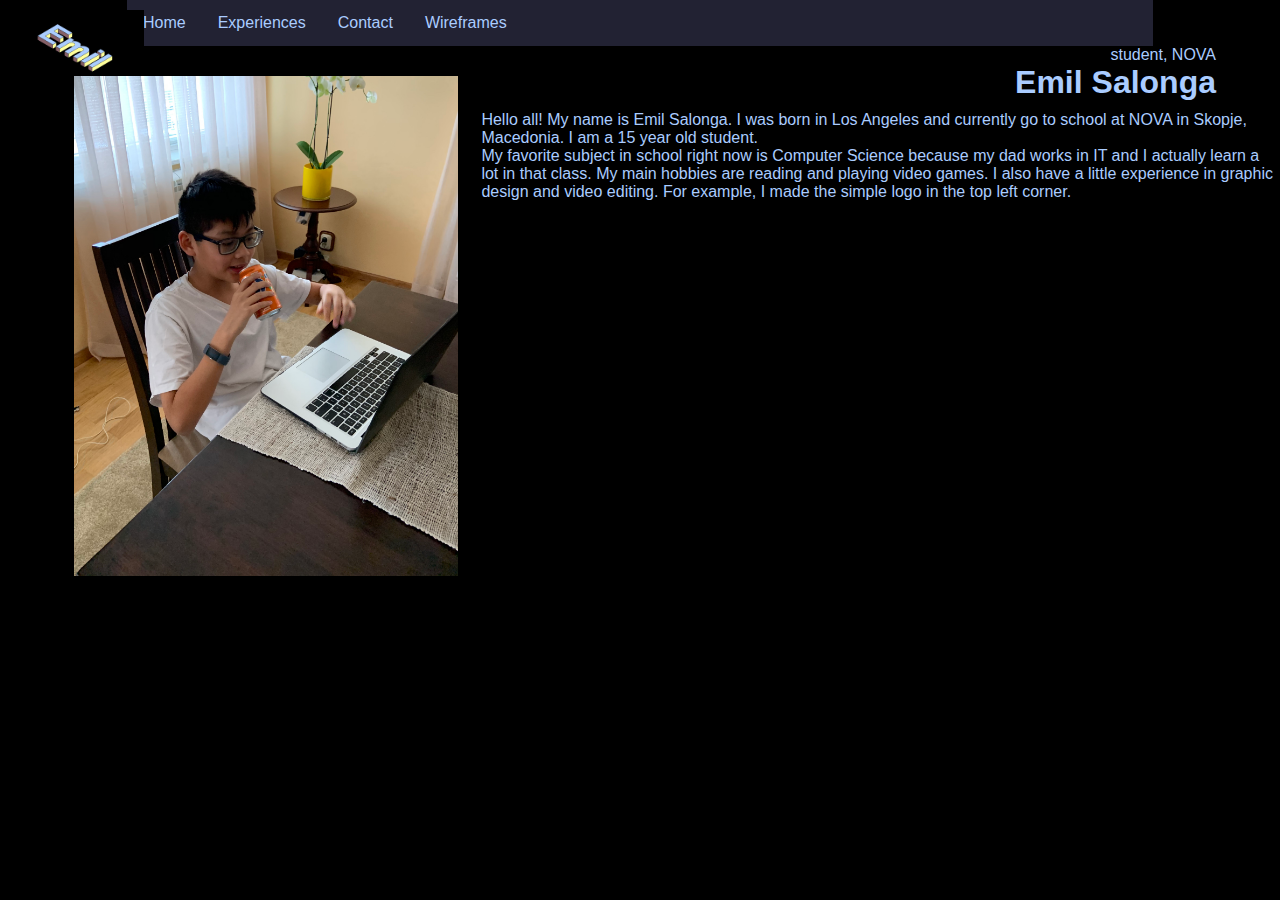
<file: index.html>
<!DOCTYPE html>
<html>
<head>
    <title>CV Website</title>
<link type="text/css" rel="stylesheet" href="css/style.css">
</head>

<body>
<div class="container">
    <div class="logo">
        <img src="images/emil logo.png" alt="website logo" title="website logo" width="100%"/>
    </div>
    <header>
        <div class="menu">
            <a href="index.html">Home</a>
            <a href="experiences.html">Experiences</a>
            <a href="contactme.html">Contact</a>
            <a href="wireframes.html">Wireframes</a>
        </div>
    </header>
</div>
<div class="clear"></div>

<div class="main">
    <div class="name">
        <div class="picture">
        <img src="images/pictureofme.jpeg" alt="picture of me" title="picture of me" style="width: 30%;"/>
        </div>
    <h7>student, NOVA</h7>
    <h1>Emil Salonga</h1>
    </div>
<div class="body">
    <p>Hello all! My name is Emil Salonga. I was born in Los Angeles and currently go to school at NOVA in Skopje, Macedonia. I am a 15 year old student.</p>
    <p>My favorite subject in school right now is Computer Science because my dad works in IT and I actually learn a lot in that class. My main hobbies are reading and playing video games. I also have a little experience in graphic design and video editing. For example, I made the simple logo in the top left corner.</p>
</div>
</div>
</body>
</html>
</file>
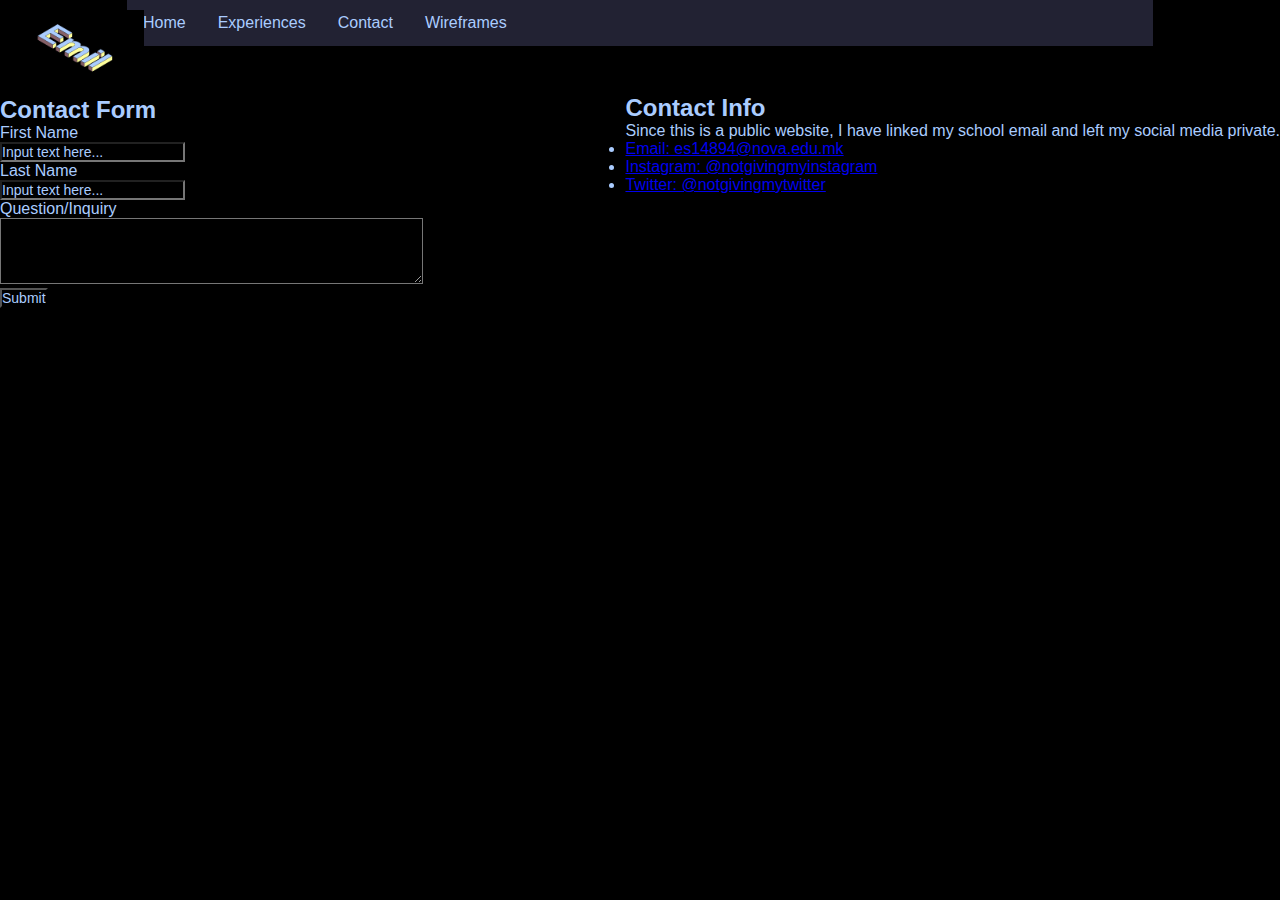
<file: contactme.html>
<!DOCTYPE html>
<html>
<head>
    <title>CV Website</title>
<link type="text/css" rel="stylesheet" href="css/style.css">
</head>
</html>
<body>
<div class="container">
    <div class="logo">
        <img src="images/emil logo.png" alt="website logo" title="website logo" width="100%"/>
    </div>
    <header>
        <div class="menu">
            <a href="index.html">Home</a>
            <a href="experiences.html">Experiences</a>
            <a href="contactme.html">Contact</a>
            <a href="wireframes.html">Wireframes</a>
        </div>
    </header>
</div>
</body>
<div class="half">
    <div class="half1">
    <h2>Contact Form</h2> 
    <form>
        <div class="text">
        <label for="first">First Name</label><br>
        <input type="text" id="first" name="first" value="Input text here...">First name<br>
        <label for="surname">Last Name</label><br>
        <input type="text" id="surname" name="Surname" value="Input text here..."><br>
        <label for="word">Question/Inquiry</label><br>
        <textarea id="word" rows="4" cols="50" value="Input text here..."></textarea>
        <br>
        <input type="submit" value="Submit">
    </form>
    </div>
</form>
</div>
</div>
<br><br>
<div class="half">
    <div class="half2">
    <h2>Contact Info</h2>
    <p>Since this is a public website, I have linked my school email and left my social media private.</p>
    <ul>
        <li><a href="mailto:es14894@nova.edu.mk">Email: es14894@nova.edu.mk</a></li>
        <li><a href="#">Instagram: @notgivingmyinstagram</a></li>  
        <li><a href="#">Twitter: @notgivingmytwitter</a></li>
    </ul>
</div>
</div>
</html>
</file>
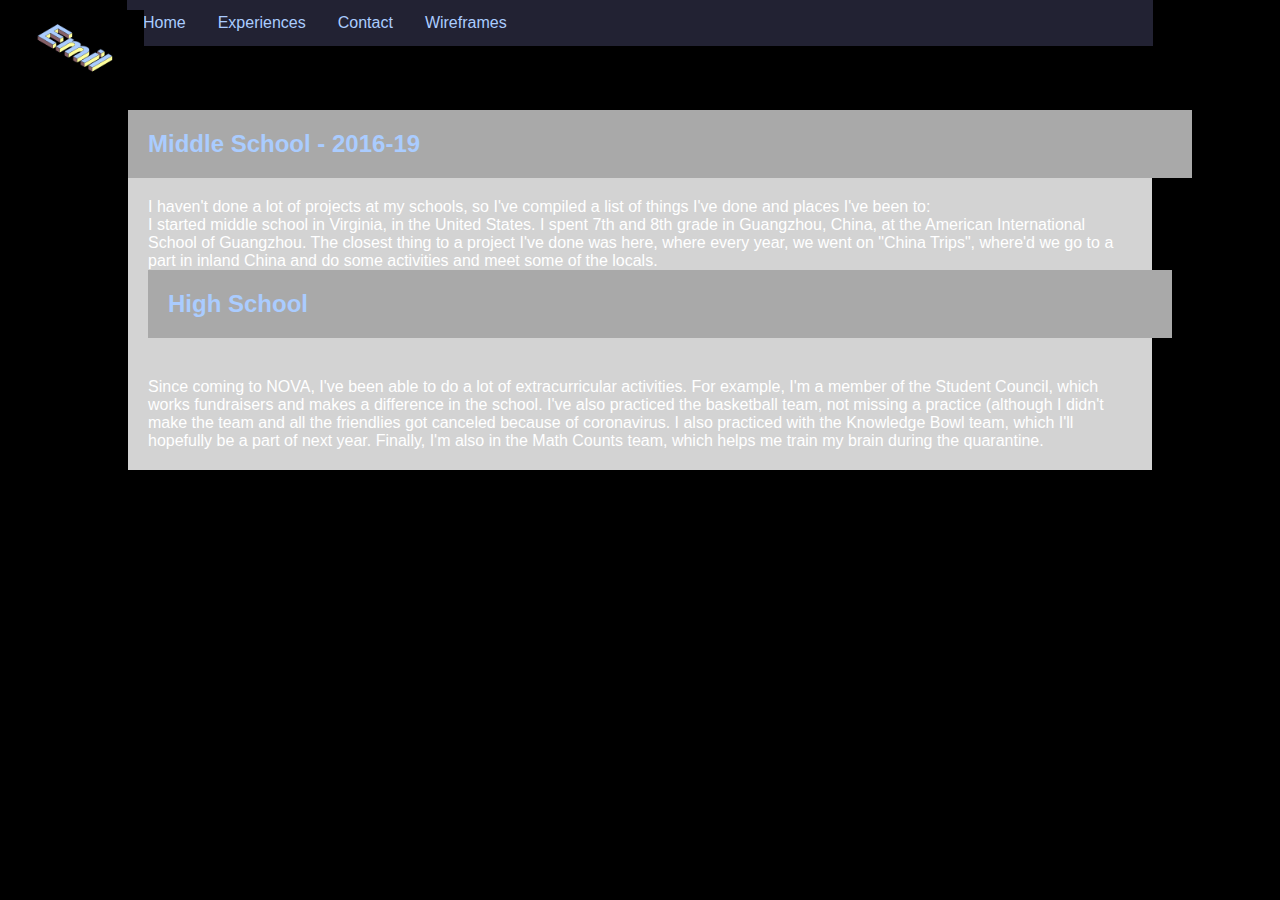
<file: experiences.html>
<!DOCTYPE html>
<html>
<head>
    <title>CV Website</title>
<link type="text/css" rel="stylesheet" href="css/style.css">
</head>
<div class="container">
    <div class="logo">
        <img src="images/emil logo.png" alt="website logo" title="website logo" width="100%"/>
    </div>
    <header>
        <div class="menu">
            <a href="index.html">Home</a>
            <a href="experiences.html">Experiences</a>
            <a href="contactme.html">Contact</a>
            <a href="wireframes.html">Wireframes</a>
        </div>
    </header>
</div>
<body>
    <div class="body2">
    <div class="head"> 
        <h2>Middle School - 2016-19</h2> 
    </div>
      <div class="description">
        <p>I haven't done a lot of projects at my schools, so I've compiled a list of things I've done and places I've been to: <br>I started middle school in Virginia, in the United States. I spent 7th and 8th grade in Guangzhou, China, at the American International School of Guangzhou. The closest thing to a project I've done was here, where every year, we went on "China Trips", where'd we go to a part in inland China and do some activities and meet some of the locals.</p>

      <div class="head">
        <h2>High School</h2>
     </div>
      </div>
        <div class="description">
              <p>Since coming to NOVA, I've been able to do a lot of extracurricular activities. For example, I'm a member of the Student Council, which works fundraisers and makes a difference in the school. I've also practiced the basketball team, not missing a practice (although I didn't make the team and all the friendlies got canceled because of coronavirus. I also practiced with the Knowledge Bowl team, which I'll hopefully be a part of next year. Finally, I'm also in the Math Counts team, which helps me train my brain during the quarantine.</p>
        </div>
    </div>
    </div>
</body>
</html>
</file>
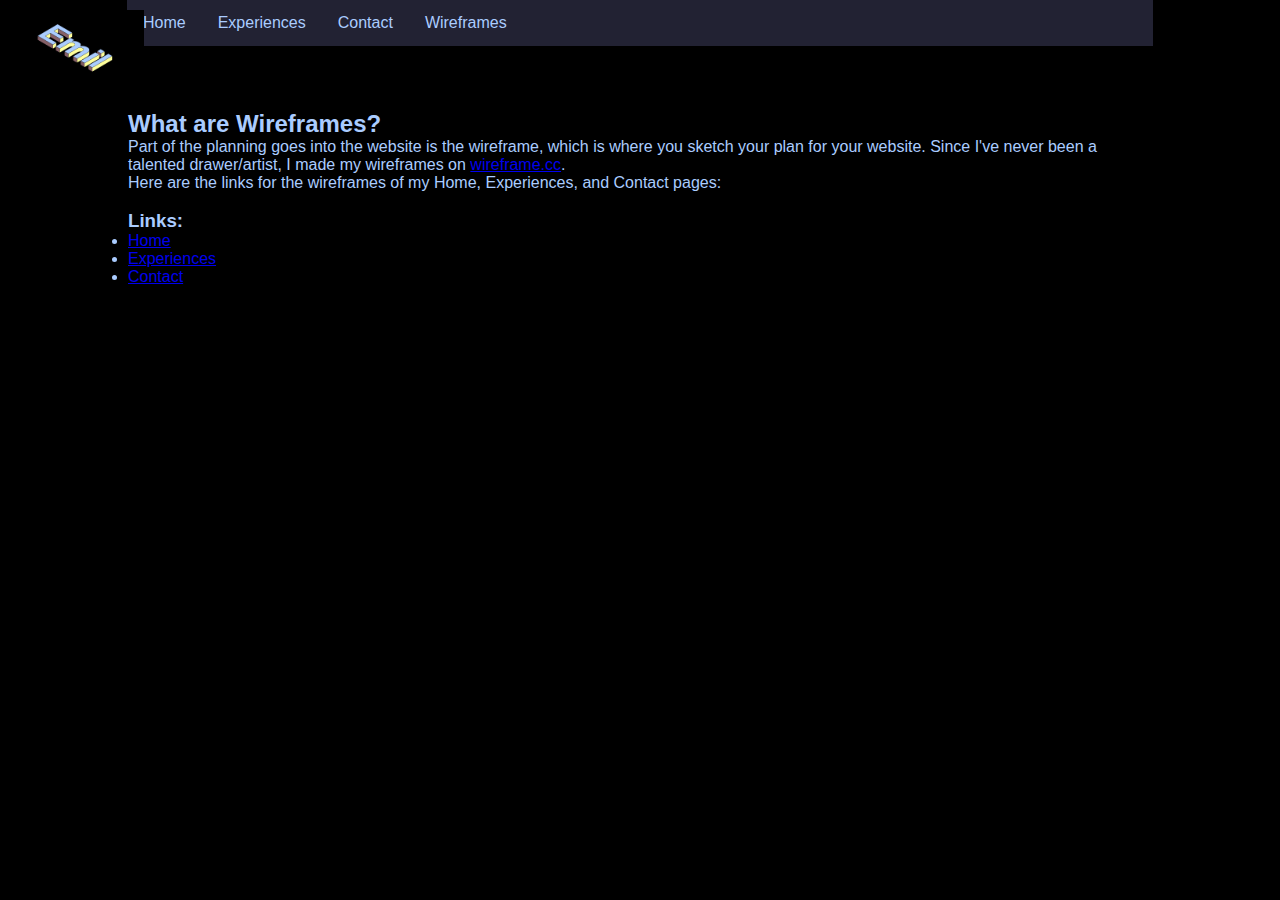
<file: wireframes.html>
<!DOCTYPE html>
<html>
    <head>
        <title>CV Website</title>
    <link type="text/css" rel="stylesheet" href="css/style.css">
    </head>
<body>
    <div class="container">
        <div class="logo">
            <img src="images/emil logo.png" alt="website logo" title="website logo" width="100%"/>
        </div>
        <header>
            <div class="menu">
                <a href="index.html">Home</a>
                <a href="experiences.html">Experiences</a>
                <a href="contactme.html">Contact</a>
                <a href="wireframes.html">Wireframes</a>
            </div>
        </header>
    </div>
<div class="wireframes">
    <h2>What are Wireframes?</h2>
    <p>Part of the planning goes into the website is the wireframe, which is where you sketch your plan for your website. Since I've never been a talented drawer/artist, I made my wireframes on <a href="wireframe.cc" target=_blank>wireframe.cc</a>.</p>
    <p>Here are the links for the wireframes of my Home, Experiences, and Contact pages:</p>
    <br>
    <h3>Links:</h3>
        <ul>
            <li><a href="https://wireframe.cc/6WIhXF" target=_blank>Home</a></li>
            <li><a href="https://wireframe.cc/SvvGuA" target=_blank>Experiences</a></li>
            <li><a href="https://wireframe.cc/mXfCdo" target=_blank>Contact</a></li>
        </ul>
</div>
</body>
</html>
</file>
<file: css/style.css>
* {
font-family: Arial, Helvetica, sans-serif;
margin: auto;
padding: 0;
}

body {
font-family: Arial, Helvetica, sans-serif;
background-color: #000;
}

.container {
width: 1140px;
background-color: #000;
}


.container {
    width: 1140px;
}

.clear {
    clear: both;
}

.header {
padding: 10px;
}

.logo {
    position: absolute;
    left: 0px;
    top: 0px;
    width: 35%;
}
.menu {
overflow: hidden;
background-color: #222233;
width: 90%;
}

.menu a {
float: left;
font-size: 16px;
color: #aaccff;
text-align: center;
padding: 14px 16px;
text-decoration: none;
background-color:#222233;
}

.main::after {
content: "";
clear: both;
display: table;
}

.body {
float: right;
width: 62%;
padding: 5px;
margin-top: -240px;
}

.picture {
float: left;
margin-top: 20px;
}

.name {
text-align: right;
min-height: 300px;
margin-left: 5%;
margin-right: 5%;
width: 90%;
color: #aaccff;
}

p, label, li {
color: #aaccff;
font-size: 16px;
margin-left: auto;
margin-right: auto;
}

input, select, textarea {
color: #aaccff;
font-size: 14px;
margin-left: auto;
margin-right: auto;
background-color: #000;
}

img {
position: absolute;
float: left;
width: 30%;
padding: 10px;
}

h2, h3, h4 {
color: #aaccff;
}


.half1 {
margin-top: 50px;
float: left;
}

.half2 {
margin-top: 12px;
float: right;
}


.description {
align-items: left;
padding: 20px;
background-color: rgb(211,211,211);
color: #fff !important;
}

.row::after {
content: "";
clear: both;
display: table;
}

.column {
float: left;
width: 33%;
}
  
.column-two {
float: left;
width: 66%;
}
  


.head {
align-items: left;
padding: 20px;
width: 100%;
background-color:#a9a9a9 !important;
}
  
.body2 {
font-family: Arial, Helvetica, sans-serif;
margin-left: 10%;
margin-right: 10%;
margin-top: 5%;
}

.description p {
color:#fff !important;
}

.wireframes {
margin-left: 10%;
margin-right: 10%;
margin-top: 5%;
color: #aaccff;
}
</file>
